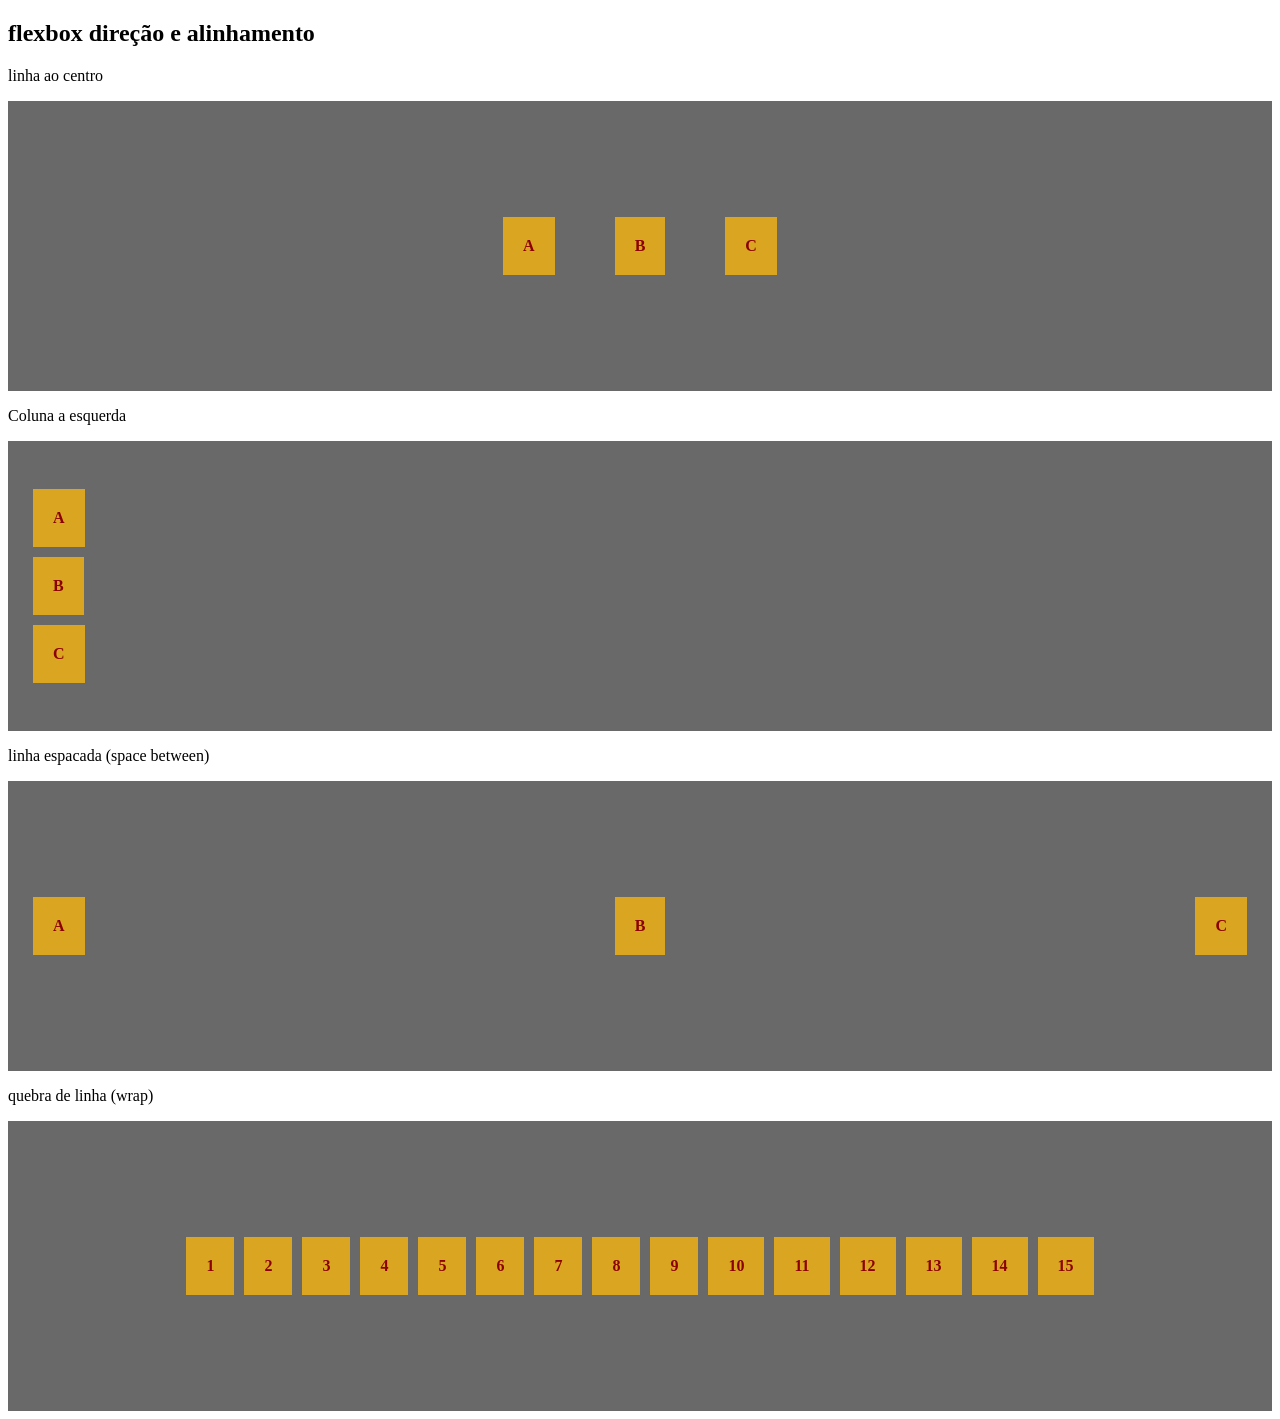
<file: index.html>
<!DOCTYPE html>
<html lang="pt-BR">
<head>
    <meta charset="UTF-8">
    <meta name="viewport" content="width=device-width, initial-scale=1.0">
    <title>flexbox direção e alinhamento</title>
    <link rel="stylesheet" href="styles.css">
</head>
<body>
    <h2>flexbox direção e alinhamento</h2>

    <p>linha ao centro</p>
    <div class="flex-container row-center">
        <div class="card">A</div>
        <div class="card">B</div>
        <div class="card">C</div>
        
    </div>
    <P>Coluna a esquerda</P>

    <div class="flex-container colum-left">
        <div class="card">A</div>
        <div class="card">B</div>
        <div class="card">C</div>
        
    </div>

    <p> linha espacada (space between)</p>
    <div class="flex-container spaced">
        <div class="card">A</div>
        <div class="card">B</div>
        <div class="card">C</div>
        
    </div>

    <p>quebra de linha (wrap)</p>
     
    <div class="flex-container wrap">
        <div class="card">1</div>
        <div class="card">2</div>
        <div class="card">3</div>
        <div class="card">4</div>
        <div class="card">5</div>
        <div class="card">6</div>
        <div class="card">7</div>
        <div class="card">8</div>
        <div class="card">9</div>
        <div class="card">10</div>
        <div class="card">11</div>
        <div class="card">12</div>
        <div class="card">13</div>
        <div class="card">14</div>
        <div class="card">15</div>
        
    </div>

</body>
</html>
</file>
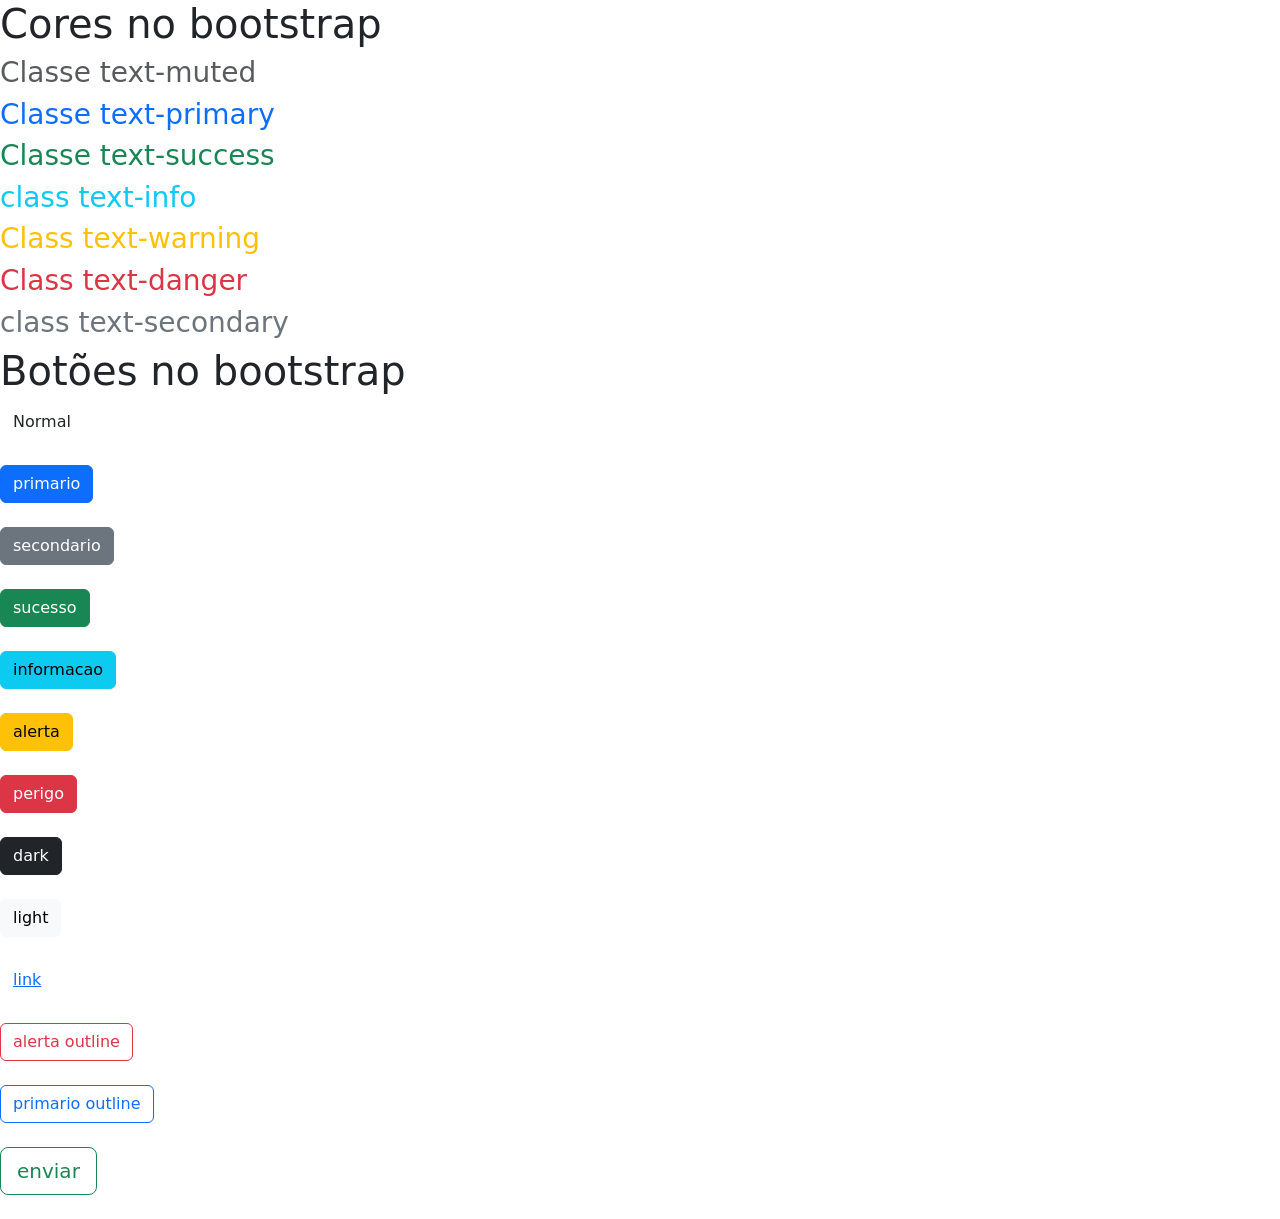
<file: 01-cores/index.html>
<!DOCTYPE html>
<html lang="bt-BR">
<head>
    <meta charset="UTF-8">
    <meta name="viewport" content="width=device-width, initial-scale=1.0">
    <title>Introducao ao bootstrap - cores</title>
    
    <link rel="stylesheet" href="https://cdn.jsdelivr.net/npm/bootstrap@5.3.3/dist/css/bootstrap.min.css" 
    integrity="sha384-QWTKZyjpPEjISv5WaRU9OFeRpok6YctnYmDr5pNlyT2bRjXh0JMhjY6hW+ALEwIH" crossorigin="anonymous">

</head>
<body>
    <main>
        <section>
            <h1>Cores no bootstrap</h1>
            <div>
                <p class="h3 text-muted">Classe text-muted</p>
                <p class="h3 text-primary">Classe text-primary</p>
                <p class="h3 text-success">Classe text-success</p>
                <p class="h3 text-info">class text-info</p>
                <p class="h3 text-warning">Class text-warning</p>
                <p class="h3 text-danger">Class text-danger</p>
                <p class="h3 text-secondary">class text-secondary</p>
            </div>
        </section>
        <h1>Botões no bootstrap</h1>
        <button type="button" class="btn">Normal</button><br><br>
        <button type="button" class="btn btn-primary">primario</button><br><br>
        <button type="button" class="btn btn-secondary">secondario</button><br><br>
        <button type="button" class="btn btn-success">sucesso</button><br><br>
        <button type="button" class="btn btn-info">informacao</button><br><br>
        <button type="button" class="btn btn-warning">alerta</button><br><br>
        <button type="button" class="btn btn-danger">perigo</button><br><br>
        <button type="button" class="btn btn-dark">dark</button><br><br>
        <button type="button" class="btn btn-light">light</button><br><br>
        <button type="button" class="btn btn-link">link</button><br><br>
        <button type="button" class="btn btn-outline-danger">alerta outline</button><br><br>
        <button type="button" class="btn btn-outline-primary">primario outline</button><br><br>
        <button type="button" class="btn btn-outline-success btn-lg">enviar</button><br><br>




    </main>
</body>

<script src="https://cdn.jsdelivr.net/npm/bootstrap@5.3.3/dist/js/bootstrap.min.js"
 integrity="sha384-0pUGZvbkm6XF6gxjEnlmuGrJXVbNuzT9qBBavbLwCsOGabYfZo0T0to5eqruptLy" crossorigin="anonymous"></script>

 </html>
</file>
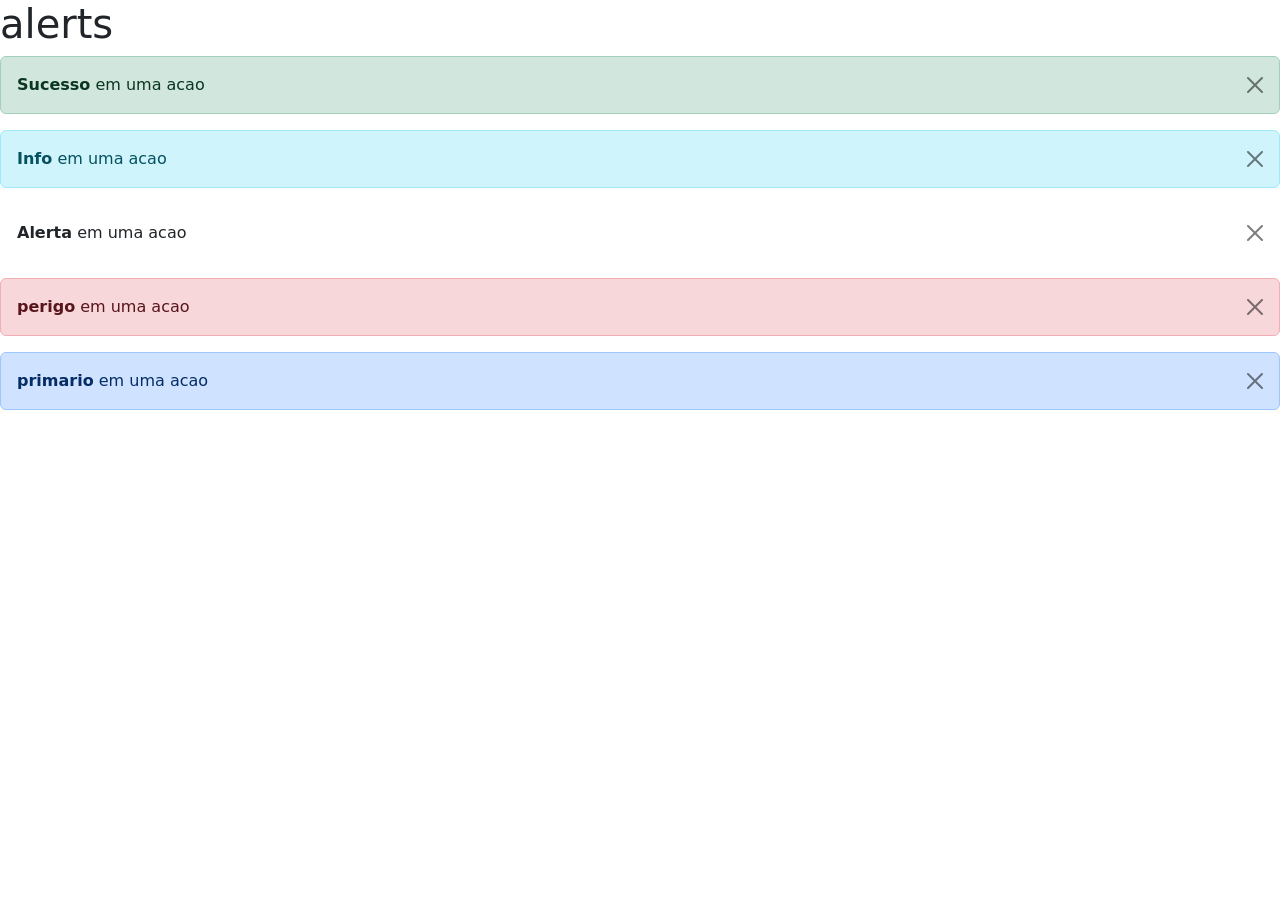
<file: 02-alerta-e-botoes/index.html>
<!DOCTYPE html>
<html lang="pt-BR">
<head>
    <meta charset="UTF-8">
    <meta name="viewport" content="width=device-width, initial-scale=1.0">
    <title>bootstrap - alerts</title>

    <link rel="stylesheet" href="https://cdn.jsdelivr.net/npm/bootstrap@5.3.3/dist/css/bootstrap.min.css" 
    integrity="sha384-QWTKZyjpPEjISv5WaRU9OFeRpok6YctnYmDr5pNlyT2bRjXh0JMhjY6hW+ALEwIH" crossorigin="anonymous">

</head>
<body>
    <h1>alerts</h1>
    <div class="alert alert-success alert-dismissible fade show">
        <button class="btn-close" data-bs-dismiss="alert"></button>
        <strong>Sucesso</strong> em uma acao
    </div>
        <div class="alert alert-info alert-dismissible fade show">
        <button class="btn-close" data-bs-dismiss="alert"></button>
        <strong>Info</strong> em uma acao
    </div>
        </div>
        <div class="alert alert-Warning alert-dismissible fade show">
        <button class="btn-close" data-bs-dismiss="alert"></button>
        <strong>Alerta</strong> em uma acao
    </div>
        </div>
        <div class="alert alert-danger alert-dismissible fade show">
        <button class="btn-close" data-bs-dismiss="alert"></button>
        <strong>perigo</strong> em uma acao
    </div>
        </div>
        <div class="alert alert-primary alert-dismissible fade show">
        <button class="btn-close" data-bs-dismiss="alert"></button>
        <strong>primario</strong> em uma acao
    </div>
</body>

<script src="https://cdn.jsdelivr.net/npm/bootstrap@5.3.3/dist/js/bootstrap.min.js"
 integrity="sha384-0pUGZvbkm6XF6gxjEnlmuGrJXVbNuzT9qBBavbLwCsOGabYfZo0T0to5eqruptLy" crossorigin="anonymous"></script>

</html>
</file>
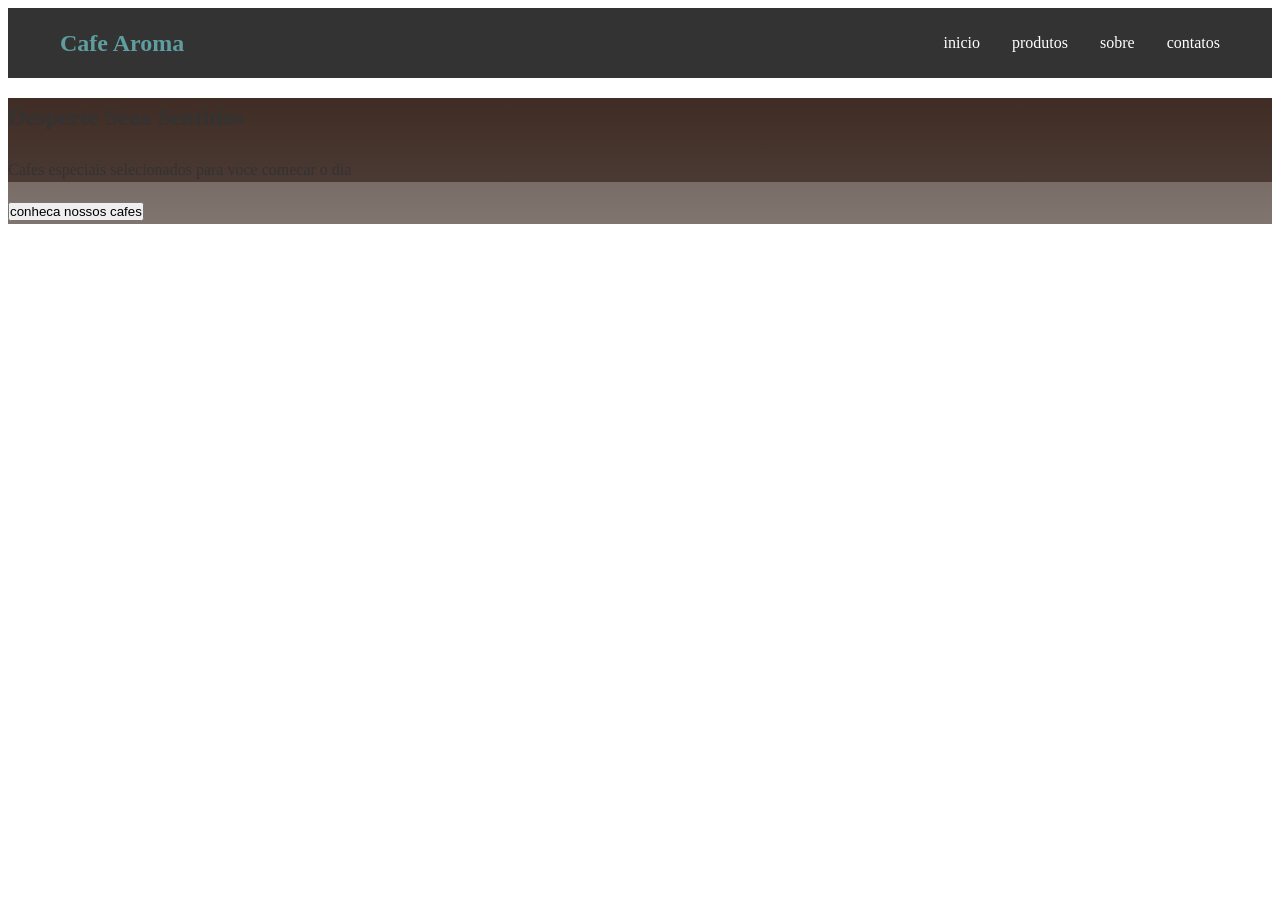
<file: 05-site-flexbox/index.html>
<!DOCTYPE html>
<html lang="pt-BR">
<head>
    <meta charset="UTF-8">
    <meta name="viewport" content="width=device-width, initial-scale=1.0">
    <title>Café aroma -os melhores cafes especiais</title>
    <link rel="stylesheet" href="styles.css">

</head>
<body>
    <header class="header">

        <div class="container">
            <div class="nav">
                <div class="logo">Cafe Aroma</div>
                <nav class="menu">
                    <a href="#home">inicio</a>
                    <a href="#produtos">produtos</a>
                    <a href="#sobre">sobre</a>
                    <a href="#contatos">contatos</a>

                </nav>
            </div>
        </div>

    </header>
    
    <section class="hero-section">
        <div class="hero-section">
            <h1>Desperte Seus Sentidos</h1>
            <p>Cafes especiais selecionados para voce comecar o dia</p>
        </div>

        <button class="btn-primary">conheca nossos cafes</button>
    </section>

</body>
</html>
</file>
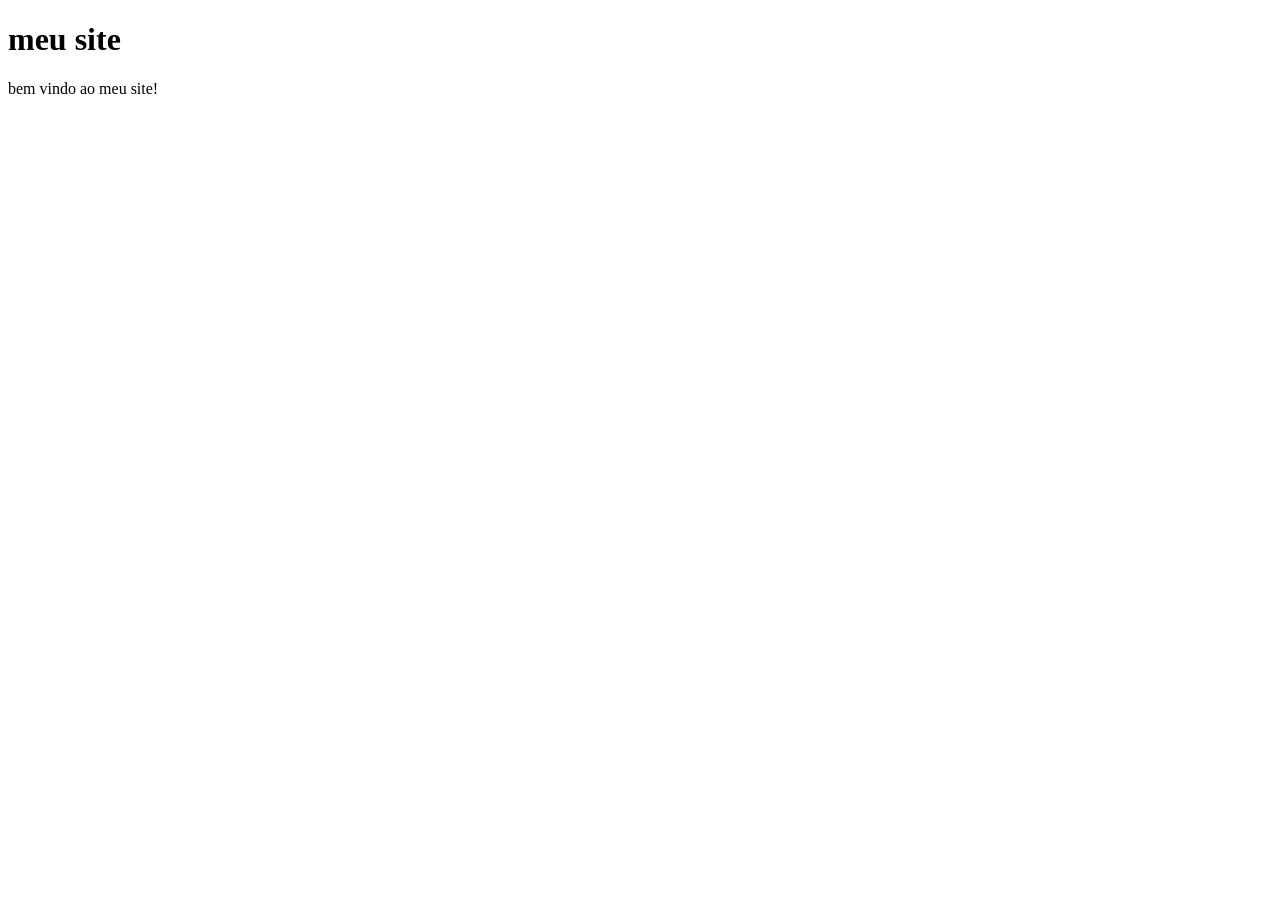
<file: aula-02-estrutura-e-semantica-html5/index.html>
<!-- estrutura basica do html -->
<!doctype html>
<!-- diz ao navegador para utilizar a ultima versao do html  -->
<html lang="pt-br">
  <!-- atrubuto lang informa o idioma  -->
  <head>
    <!-- charset indica o conjunto de caracteres / shift+alt+f=prettier formatacao-->
    <meta charset="UTF-8" />
    <!-- permite apresentar uma melhor visualisacao em dispositivos moveis -->
    <meta name="viewport" content="width=device-width, initial-scale=1.0" />
    <!-- titulo exibido na barra do navegador -->
    <title>meu website</title>
  </head>
  <!-- conteudo do site de fato ,que o usuario ira visualizar -->
  <body>
    <h1>meu site</h1>
    <p>bem vindo ao meu site!</p>
  </body>
</html>
</file>
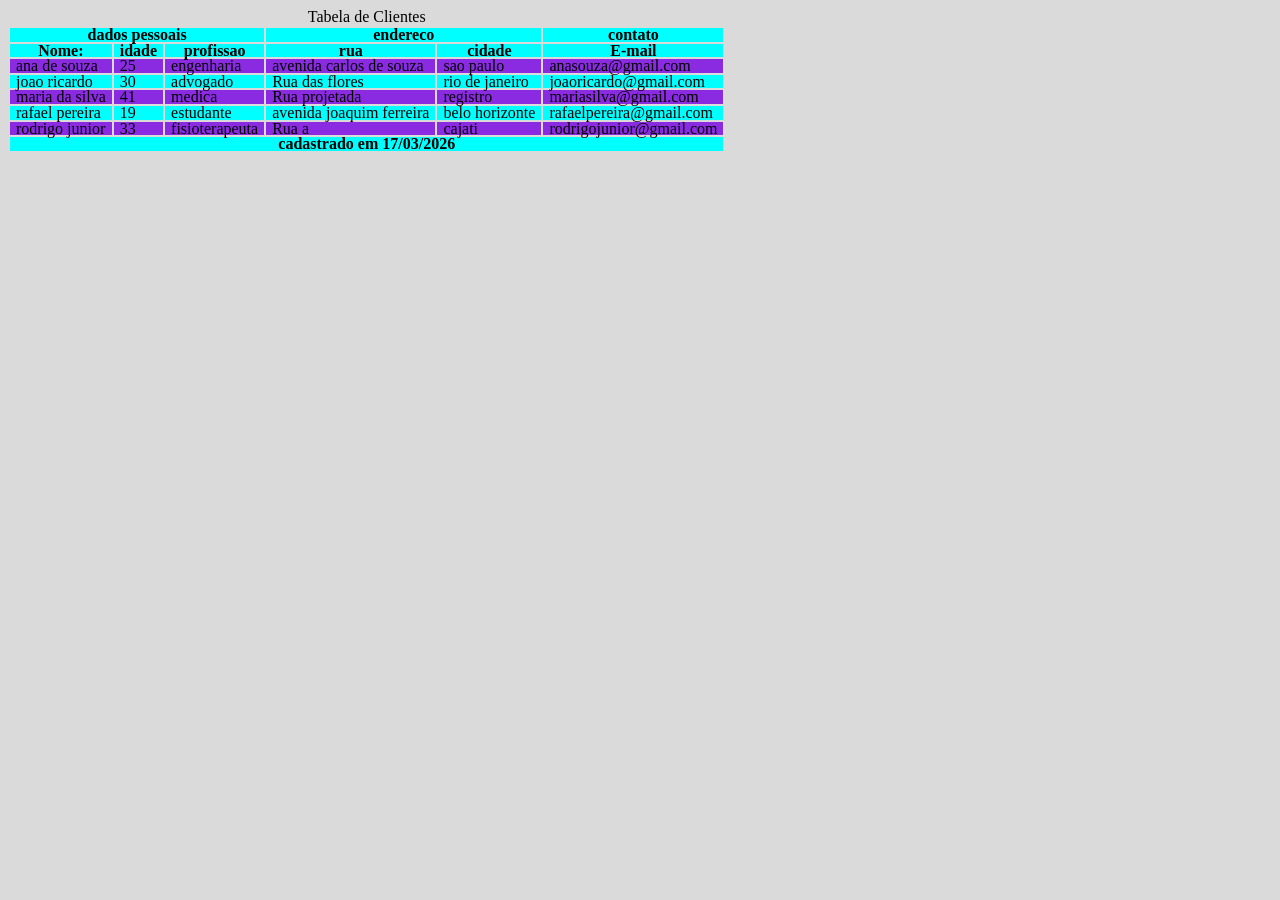
<file: aula-05-tabela-formatada.html>
<!DOCTYPE html>
<html lang="pt-BR">
<head>
    <meta charset="UTF-8">
    <meta name="viewport" content="width=device-width, initial-scale=1.0">
    <title>Tabela Zebrada</title>
<!-- sss interno -->
    <style>
        /*no css interno precisamos de seletores para aplicar as formatacoes*/
        body {background-color:#dadada;
            font-family: "verdana";
        }
        td ,th{
            /*tag referece ao espacamento*/
            padding: 6px;
            line-height: 1.6px;
        }
        /* zebrando a tabela atravez das linhas pares e impares */
        tr:nth-child(even) {background-color: blueviolet;}
        tr:nth-child(odd) {background-color: aqua;}
        
    </style>
</head>
<body>
    <table>
        <caption>Tabela de Clientes</caption>
        <thead style="background-color: lightblue;">
            <!-- css inline -->
            <tr>
                <th colspan="3">dados pessoais</th>
                <th colspan="2">endereco</th>
                <th>contato</th>
            </tr>
        </thead>
        <tbody>
            <tr>
                <th>Nome:</th>
                <th>idade</th>
                <th>profissao</th>
                <th>rua</th>
                <th>cidade</th>
                <th>E-mail</th>
            </tr>
            <tr>
                <td>ana de souza</td>
                <td>25</td>
                <td>engenharia</td>
                <td>avenida carlos de souza</td>
                <td>sao paulo</td>
                <td>anasouza@gmail.com</td>
            </tr>
                        <tr>
                <td>joao ricardo</td>
                <td>30</td>
                <td>advogado</td>
                <td>Rua das flores</td>
                <td>rio de janeiro</td>
                <td>joaoricardo@gmail.com</td>
            </tr>
                        <tr>
                <td>maria da silva</td>
                <td>41</td>
                <td>medica</td>
                <td>Rua projetada</td>
                <td>registro</td>
                <td>mariasilva@gmail.com</td>
            </tr>
            <tr>
                <td>rafael pereira</td>
                <td>19</td>
                <td>estudante</td>
                <td>avenida joaquim ferreira</td>
                <td>belo horizonte</td>
                <td>rafaelpereira@gmail.com</td>
            </tr>
                        </tr>
                        <tr>
                <td>rodrigo junior</td>
                <td>33</td>
                <td>fisioterapeuta</td>
                <td>Rua a</td>
                <td>cajati</td>
                <td>rodrigojunior@gmail.com</td>
            </tr>

        </tbody>
        <tfoot>
            <tr>
                <th colspan="6">cadastrado em 17/03/2026</th>
            </tr>
        </tfoot>
    </table>
</body>
</html>
</file>
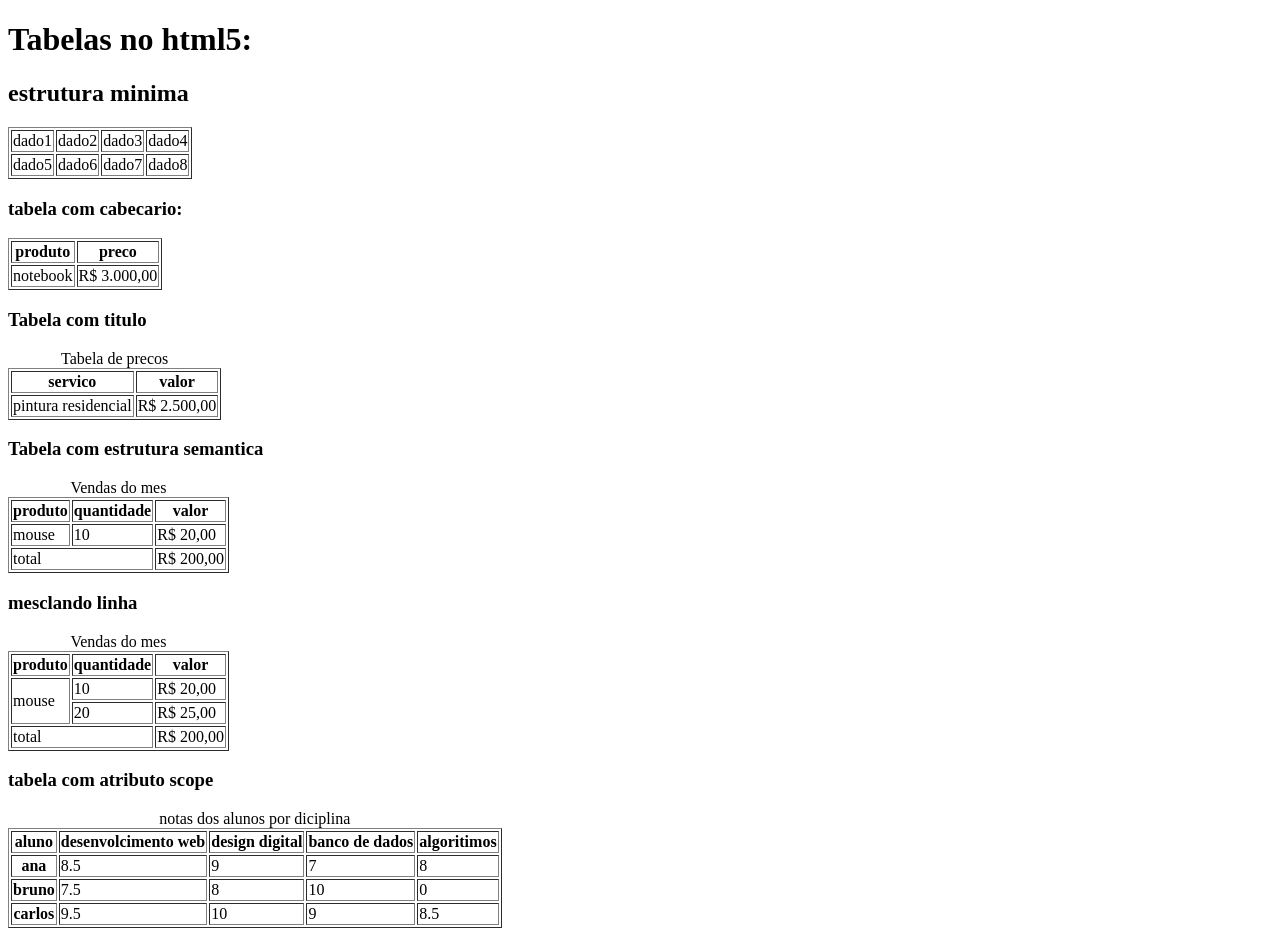
<file: aula-5-tabelas.html>
<!DOCTYPE html>
<html lang="pt-BR">
<head>
    <meta charset="UTF-8">
    <meta name="viewport" content="width=device-width, initial-scale=1.0">
    <title>Tabelas</title>
</head>
<body>
    <h1>Tabelas no html5:</h1>
    <h2>estrutura minima</h2>
    <!-- estrutura minima e uma tabela -->
     <table border="1">
        <!-- linha 1 -->
        <tr>
            <td>dado1</td>
            <td>dado2</td>
            <td>dado3</td>
            <td>dado4</td>
        </tr>
        <!-- linha 2 -->
        <tr>
            <td>dado5</td>
            <td>dado6</td>
            <td>dado7</td>
            <td>dado8</td>
        </tr>
     </table>
     <h3>tabela com cabecario:</h3>
     <table border="1">
        <!-- linha 1 -->
        <tr>
            <th>
                produto
            </th>
            <th>
                preco
            </th>
        </tr>
        <tr>
            <td>notebook</td>
            <td>R$ 3.000,00</td>
        </tr>
     </table>

     <h3>Tabela com titulo</h3>
     <table border="1">
        <caption>Tabela de precos</caption>
        <tr>
            <th>servico</th>
            <th>valor</th>
        </tr>
        <tr>
            <td>pintura residencial</td>
            <td>R$ 2.500,00</td>
        </tr>
    </table>

    <h3>Tabela com estrutura semantica</h3>
    <table border="1">
        <caption>Vendas do mes</caption>
        <tr>
            <th>produto</th>
            <th>quantidade</th>
            <th>valor</th>
        </tr>
        <tbody>
            <tr>
                <td>mouse</td>
                <td>10</td>
                <td>R$ 20,00</td>
            </tr>
        </tbody>
        <!-- footer -->
         <tfoot>
            <tr>
                <td colspan="2">total</td>
                <td>R$ 200,00</td>
            </tr>
         </tfoot>
    </table>

    <h3>mesclando linha</h3>
        <table border="1">
        <caption>Vendas do mes</caption>
        <tr>
            <th>produto</th>
            <th>quantidade</th>
            <th>valor</th>
        </tr>
        <tbody>
            <tr>
                <td rowspan="2">mouse</td>
                <td>10</td>
                <td>R$ 20,00</td>
            </tr>
            <tr>
                <td>20</td>
                <td>R$ 25,00</td>
            </tr>
        </tbody>
        <!-- footer -->
         <tfoot>
            <tr>
                <td colspan="2">total</td>
                <td>R$ 200,00</td>
            </tr>
         </tfoot>
    </table>

    <h3>tabela com atributo scope</h3>
    <table border="1">
        <caption>notas dos alunos por diciplina</caption>
        <thead>
            <tr>
                <th scope="col">aluno</th>
                <th scope="col">desenvolcimento web</th>
                <th scope="col">design digital</th>
                <th scope="col">banco de dados</th>
                <th scope="col">algoritimos</th>
            </tr>
        </thead>
        <tbody>
            <tr>
                <th scope="row">ana</th>
                <td>8.5</td>
                <td>9</td>
                <td>7</td>
                <td>8</td>
            </tr>
                        <tr>
                <th scope="row">bruno</th>
                <td>7.5</td>
                <td>8</td>
                <td>10</td>
                <td>0</td>
            </tr>
                        <tr>
                <th scope="row">carlos</th>
                <td>9.5</td>
                <td>10</td>
                <td>9</td>
                <td>8.5</td>
            </tr>
        </tbody>

    </table>
    
</body>
</html>
</file>
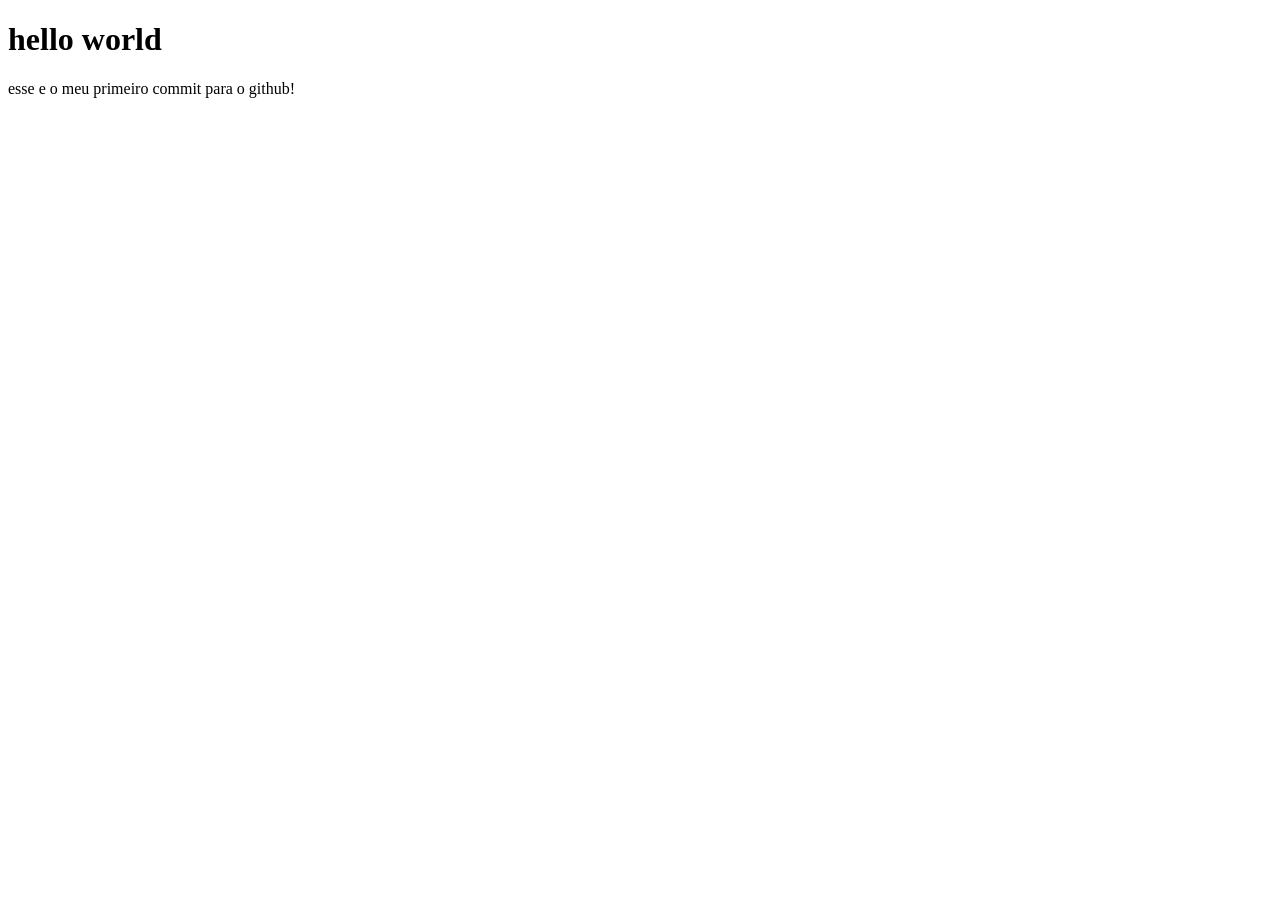
<file: teste-de-commit.html>
<!DOCTYPE html>
<html lang="en">
<head>
    <meta charset="UTF-8">
    <meta name="viewport" content="width=device-width, initial-scale=1.0">
    <title>primeiro commit </title>
</head>
<body>
    <h1>hello world </h1>
    <p>esse e o meu primeiro commit para o github!</p>
    
</body>
</html>
</file>
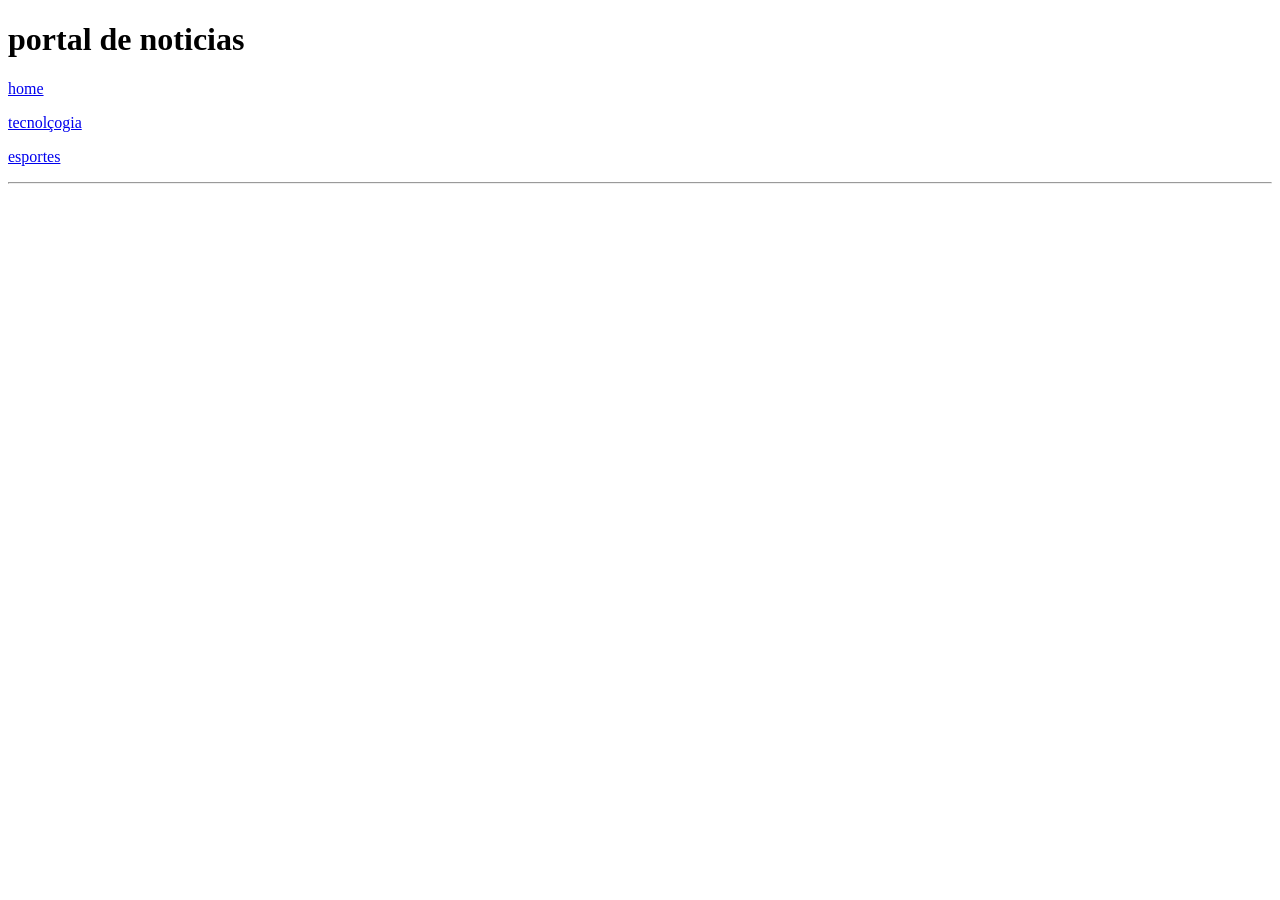
<file: aula-02-estrutura-e-semantica-html5/semantica.html>
<!doctype html>
<html lang="pt-br">
  <head>
    <meta charset="UTF-8" />
    <meta name="viewport" content="width=device-width, initial-scale=1.0" />
    <title> exemplo de site com html5 semantico </title>
  </head>
  <body>
    <header>
      <h1>portal de noticias</h1>
    </header>
    <nav>
      <a href="#"><p>home</p></a>
      <a href="#"><p>tecnolçogia</p></a>
      <a href="#"><p>esportes</p></a>
    </nav>
  </body>

  <hr />
  <!-- linha divisoria -->
</html>
</file>
<file: styles.css>
.card{
    padding: 20px;
    margin: 5px;
    color: darkred;
    font-weight: bold;
    background-color: goldenrod;
}

.flex-container {
    display: flex;
    height: 250px;
    padding: 20px;
    background-color: dimgray;
}

.row-center{
    flex-direction: row;
    justify-content: center;
    align-items: center;
    gap: 50px;
}

.colum-left{
    flex-direction: column;
    align-items: flex-start;
    justify-content: center;
}

.spaced{
    flex-direction: row;
    justify-content: space-between;
    align-items: center;
}

.wrap{
    flex-direction: row;
    flex-wrap: wrap;
    justify-content: center;
    align-items: center;
}
</file>
<file: 05-site-flexbox/styles.css>
* {
    margin: 0x;
    padding: 0;
    box-sizing: border-box;
}

body {
    font-family: 'Segoe UI';
    line-height: 1.6;
    color: #333;
}

.container{
    max-width: 1200px;
    padding: 0 20px;
    margin: 0 auto;
}

.header{
    background-color: #333;
    color: cadetblue;
    padding: 1rem 0;
    position: sticky;
    top: 0;
    z-index: 100;
    box-shadow: 0 2px 5 black(0 ,0 ,0, 0.1);
}

.nav{
    display: flex;
    justify-content: space-between;
    align-items: center;
}

.logo{
    font-size: 1.5rem;
    font-weight: bold;
}
.menu{
    display: flex;
    gap: 2rem;
}

.menu a{
    color: white;
    text-decoration: none;
    transition: color 0.5s;
}

.menu a:hover{
    color: darkgoldenrod

}

.hero-section{
    background: linear-gradient(rgba(44,24,16,0.7) ,rgba(44,24,16,0.6) ) 
    ,url(https://images.unsplash.com/photo-1495474472287-4d71bcdd2085?w=1200&h=600&fit=crop);
}
</file>
